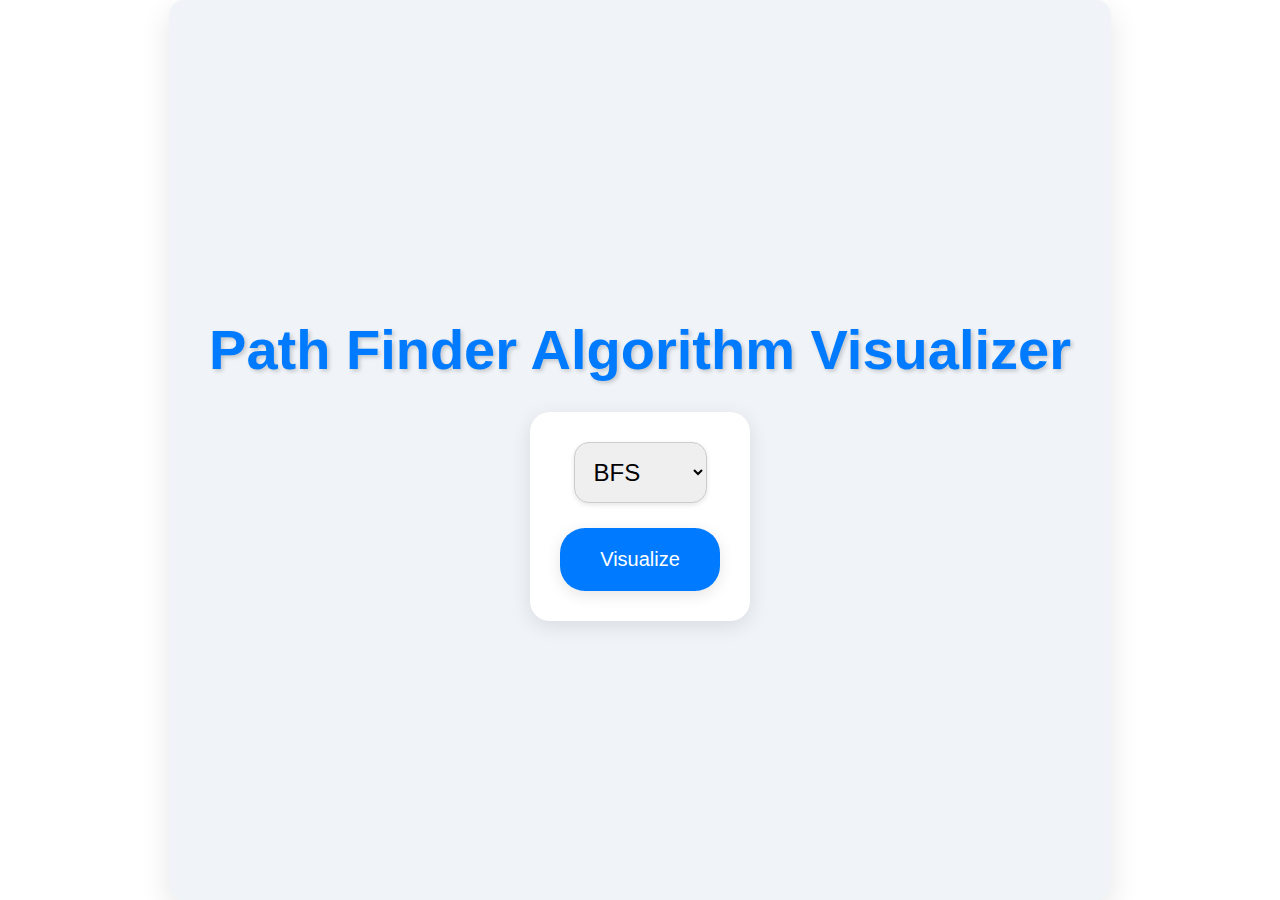
<file: index.html>
<!DOCTYPE html>
<html lang="en">
<head>
    <title>Path Finder Algorithm Visualizer</title>
    <link rel="stylesheet" href="style.css">
</head>
<body class="path">
    <div class="home-container">
        <h1>Path Finder Algorithm Visualizer</h1>
        <div class="algorithm-selection">
            <select id="algorithm">
                <option value="bfs">BFS</option>
                <option value="dfs">DFS</option>
                <option value="dijkstra-euclidean">Dijkstra</option>
            </select>
            <button onclick="visualize()">Visualize</button>
        </div>
    </div>
    <script>
        function visualize() {
            const algorithm = document.getElementById('algorithm').value;
            localStorage.setItem('selectedAlgorithm', algorithm);
            window.location.href = 'grid.html';
        }
    </script>
</body>
</html>
</file>
<file: style.css>
:root {
  --grid-size: 37;
  --background-color: #f0f4f8;
  --tile-border-color: #d0d7de;
  --tile-hover-color: #eef2f6;
  --primary-button-bg: #007bff;
  --primary-button-hover: #0056b3;
  --primary-button-text: #ffffff;
  --secondary-button-bg: #28a745;
  --secondary-button-hover: #218838;
  --secondary-button-text: #ffffff;
  --accent-color: #dc3545;
  --step-info-bg: #007bff;
  --step-info-text: #ffffff;
  --step-count-bg: #28a745;
  --step-count-text: #ffffff;
}

body.path {
  font-family: "Segoe UI", Tahoma, Geneva, Verdana, sans-serif;
  margin: 0;
  padding: 0;
  display: flex;
  flex-direction: column;
  align-items: center;
  justify-content: center;
  height: 100vh;
}

.grid-container {
  align-items: center;
  justify-content: center;
  width: 90%;
  height: 90%;
  margin: 0;
  padding: 0;
  box-sizing: border-box;
  display: grid;
  grid-template-columns: repeat(var(--grid-size), 1fr);
  grid-template-rows: repeat(var(--grid-size), 1fr);
  gap: 2px;
  background-color: #ffffff;
  border-radius: 10px;
  box-shadow: 0 10px 20px rgba(0, 0, 0, 0.1);
}

.tile {
  display: inline-block;
  box-sizing: border-box;
  margin: 0;
  padding: 0;
  border: 1px solid var(--tile-border-color);
  background-color: #ffffff;
  transition: background-color 0.3s ease, transform 0.2s ease;
}

.tile:hover {
  background-color: var(--tile-hover-color);
  transform: scale(1.05);
}

.algorithm-container {
  display: flex;
  flex-wrap: wrap;
  gap: 10px;
  padding: 20px;
  justify-content: space-evenly;
  margin-bottom: 20px;
  background-color: #ffffff;
  border-radius: 15px;
  box-shadow: 0 5px 15px rgba(0, 0, 0, 0.1);
}

.alg-buttons {
  appearance: none;
  background-color: var(--primary-button-bg);
  border: none;
  border-radius: 10px;
  color: var(--primary-button-text);
  cursor: pointer;
  font-size: 16px;
  font-weight: bold;
  padding: 10px 20px;
  text-align: center;
  transition: background-color 0.3s ease, box-shadow 0.3s ease, transform 0.2s ease;
  box-shadow: 0 4px 10px rgba(0, 0, 0, 0.1);
  margin: 5px;
}

.alg-buttons:hover {
  background-color: var(--primary-button-hover);
  box-shadow: 0 6px 15px rgba(0, 0, 0, 0.2);
  transform: scale(1.05);
}

alg-buttons:active {
  transform: translateY(2px);
}

.tile-button-container {
  display: flex;
  flex-direction: column;
  align-items: center;
  gap: 15px;
  padding: 20px;
  background-color: #ffffff;
  border-radius: 15px;
  box-shadow: 0 5px 15px rgba(0, 0, 0, 0.1);
  margin-bottom: 20px;
}

.tile-button-icons {
  display: flex;
  gap: 15px;
  justify-content: center;
}

.tile-button-icons .tilebut1,
.tile-button-icons .tilebut2,
.tile-button-icons .tilebut3 {
  appearance: none;
  border: none;
  border-radius: 20px;
  color: #ffffff;
  cursor: pointer;
  font-size: 18px;
  font-weight: bold;
  padding: 15px 25px;
  transition: background-color 0.3s ease, transform 0.2s ease;
  box-shadow: 0 4px 10px rgba(0, 0, 0, 0.1);
}

.tilebut1 {
  background-color: var(--secondary-button-bg);
}

.tilebut1:hover {
  background-color: var(--secondary-button-hover);
}

.tilebut2 {
  background-color: var(--accent-color);
}

.tilebut2:hover {
  background-color: #c82333;
}

tilebut3 {
  background-color: #6c757d;
}

.tilebut3:hover {
  background-color: #5a6268;
}

.reset-button {
  display: flex;
  justify-content: center;
  gap: 10px;
  margin-top: 15px;
}

.reset-button button {
  background-color: var(--secondary-button-bg);
  color: var(--secondary-button-text);
  border: none;
  border-radius: 10px;
  padding: 20px 40px; /* Further increase padding for larger buttons */
  font-size: 20px; /* Further increase font size */
  cursor: pointer;
  transition: background-color 0.3s ease, transform 0.2s ease, box-shadow 0.3s ease;
  box-shadow: 0 4px 10px rgba(0, 0, 0, 0.1);
}

.reset-button button:hover {
  background-color: var(--secondary-button-hover);
  transform: scale(1.05);
  box-shadow: 0 6px 15px rgba(0, 0, 0, 0.2);
}

.reset-button button:active {
  transform: translateY(2px);
}

.bottom-container {
  width: 100%;
  display: flex;
  justify-content: center;
  align-items: center;
  padding: 30px;
  background-color: #e3e7ed;
  border-top: 2px solid #d0d7de;
}

.input-container {
  display: flex;
  align-items: center;
  gap: 10px;
  padding: 10px;
}

.text-slider label {
  display: inline-block;
  padding: 0.5rem 1rem;
  background-color: #fff;
  border-radius: 0.5rem;
  cursor: pointer;
  user-select: none;
  font-size: 1rem;
  font-weight: bold;
  color: #333;
  text-align: center;
  text-transform: uppercase;
  box-shadow: 0 2px 5px rgba(0, 0, 0, 0.1);
}

.text-slider label:hover {
  background-color: #f0f0f0;
}

.text-slider label:focus {
  outline: none;
  box-shadow: 0 0 0 3px #999;
}

#overlay {
  position: fixed;
  opacity: 0;
  transition: 200ms ease-in-out;
  top: 0;
  left: 0;
  right: 0;
  bottom: 0;
  background-color: rgba(0, 0, 0, 0.4);
  pointer-events: none;
  z-index: 1;
}

#overlay.active {
  opacity: 1;
  pointer-events: all;
}

.info {
  position: fixed;
  top: 40%;
  left: 50%;
  transform: translate(-50%, -50%) scale(0);
  transition: 200ms ease-in-out;
  border-radius: 15px;
  background-color: #ffffff;
  width: 800px;
  max-width: 90%;
  box-shadow: 0 10px 30px rgba(0, 0, 0, 0.3);
  z-index: 10;
}

.info.active {
  transform: translate(-50%, -50%) scale(1);
}

.info-header {
  display: flex;
  justify-content: space-between;
  align-items: center;
  padding: 20px;
  border-bottom: 1px solid #d0d7de;
}

.info-title {
  font-size: 1.75rem;
  font-weight: bold;
}

.info-header .close-button {
  cursor: pointer;
  border: none;
  outline: none;
  background: none;
  font-size: 1.25rem;
  font-weight: bold;
}

.info-body {
  padding: 20px;
}

.info-footer-page1,
.info-footer-page2 {
  padding: 20px;
  display: flex;
  justify-content: center;
}

.info-footer-page1 button,
.info-footer-page2 button {
  appearance: none;
  border: none;
  border-radius: 15px;
  background-color: var(--primary-button-bg);
  color: var(--primary-button-text);
  padding: 10px 20px;
  font-size: 1rem;
  cursor: pointer;
  transition: background-color 0.3s ease;
}

.info-footer-page1 button:hover,
.info-footer-page2 button:hover {
  background-color: var(--primary-button-hover);
}

.step-info {
  background-color: var(--step-info-bg);
  color: var(--step-info-text);
  padding: 10px 20px;
  border-radius: 10px;
  font-size: 1.2rem;
  font-weight: bold;
  text-align: center;
  margin-bottom: 20px;
}

.home-container {
  display: flex;
  flex-direction: column;
  align-items: center;
  justify-content: center;
  height: 100vh;
  text-align: center;
  background-color: var(--background-color);
  padding: 40px;
  border-radius: 15px;
  box-shadow: 0 10px 30px rgba(0, 0, 0, 0.1);
}

.home-container h1 {
  font-size: 3.5rem;
  margin-bottom: 30px;
  color: var(--primary-button-bg);
  text-shadow: 2px 2px 4px rgba(0, 0, 0, 0.2);
}

.algorithm-selection {
  display: flex;
  flex-direction: column;
  align-items: center;
  gap: 25px;
  background-color: #ffffff;
  padding: 30px;
  border-radius: 20px;
  box-shadow: 0 5px 20px rgba(0, 0, 0, 0.1);
}

.algorithm-selection select {
  padding: 15px;
  font-size: 1.5rem;
  border-radius: 15px;
  border: 1px solid #ccc;
  box-shadow: 0 2px 5px rgba(0, 0, 0, 0.1);
}

.algorithm-selection button {
  background-color: var(--primary-button-bg);
  color: var(--primary-button-text);
  border: none;
  border-radius: 25px;
  padding: 20px 40px;
  font-size: 20px;
  cursor: pointer;
  transition: background-color 0.3s ease, transform 0.2s ease, box-shadow 0.3s ease;
  box-shadow: 0 4px 15px rgba(0, 0, 0, 0.1);
}

.algorithm-selection button:hover {
  background-color: var(--primary-button-hover);
  transform: scale(1.05);
  box-shadow: 0 6px 20px rgba(0, 0, 0, 0.2);
}

.algorithm-selection button:active {
  transform: translateY(2px);
}

.maze-button {
  display: flex;
  justify-content: center;
  margin-top: 20px;
}

.maze-button .alg-buttons {
  background-color: var(--accent-color);
}

.maze-button .alg-buttons:hover {
  background-color: #c82333;
}

.maze-button.hidden {
  display: none;
}

.button-container {
    display: flex;
    justify-content: center;
    gap: 30px;
    width: 100%;
    padding: 25px 0;
}

.control-button {
    flex: 1;
    max-width: 250px;
    min-width: 200px;
    padding: 20px 40px;
    font-size: 22px;
    font-weight: bold;
    color: white;
    background: linear-gradient(145deg, #2196F3, #1976D2);
    border: none;
    border-radius: 15px;
    cursor: pointer;
    transition: all 0.3s ease;
    text-transform: uppercase;
    letter-spacing: 1.5px;
    box-shadow: 0 6px 12px rgba(0, 0, 0, 0.2);
}

.control-button:hover {
    transform: translateY(-3px);
    box-shadow: 0 8px 15px rgba(0, 0, 0, 0.3);
    background: linear-gradient(145deg, #1E88E5, #1565C0);
}

.control-button:active {
    transform: translateY(1px);
    box-shadow: 0 4px 8px rgba(0, 0, 0, 0.2);
}

.control-button.maze-btn {
    background: linear-gradient(145deg, #E53935, #C62828);
}

.control-button.maze-btn:hover {
    background: linear-gradient(145deg, #D32F2F, #B71C1C);
}

.maze-btn.hidden {
    display: none;
}
</file>
